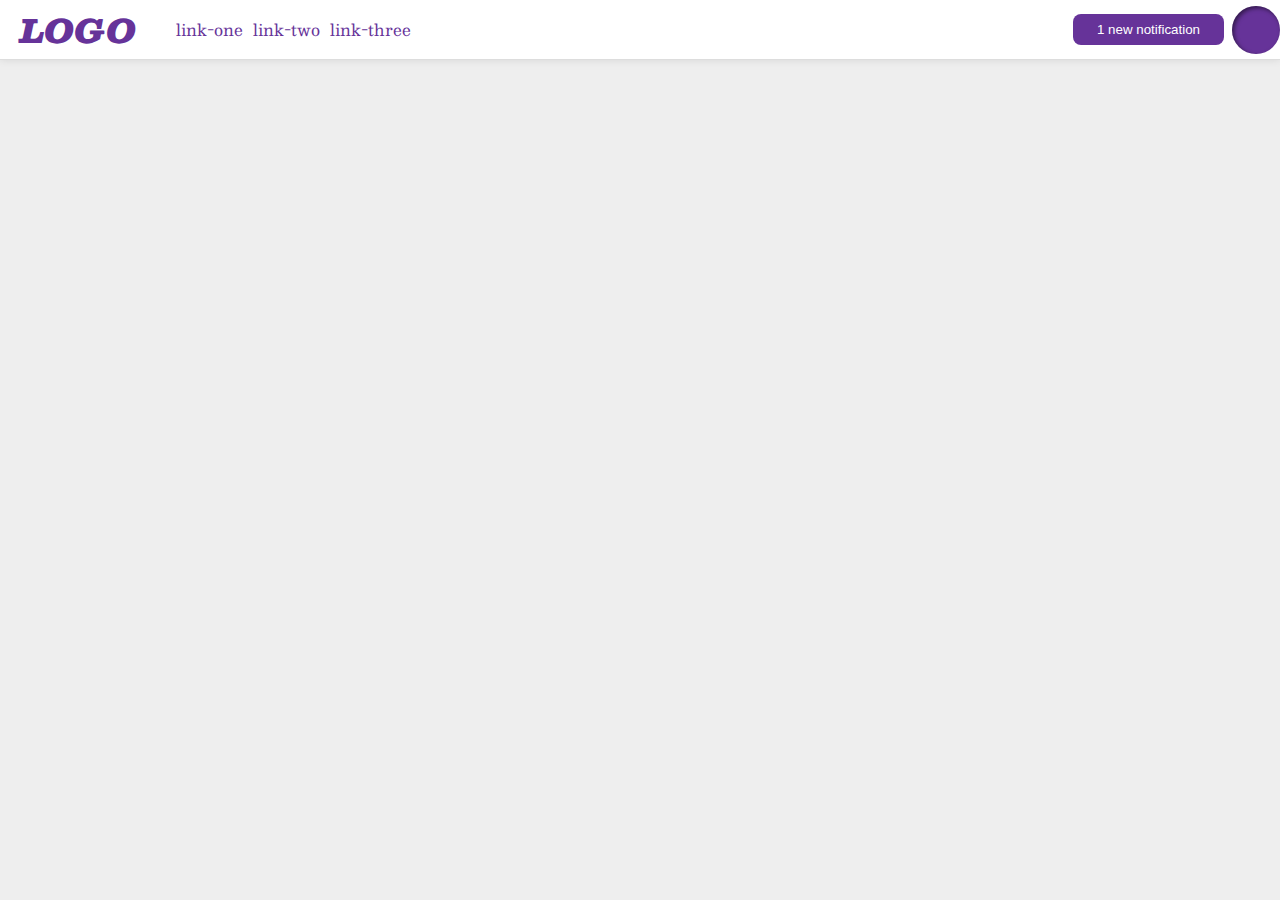
<file: flex/03-flex-header-2/index.html>
<!DOCTYPE html>
<html lang="en">
  <head>
    <meta charset="UTF-8" />
    <meta http-equiv="X-UA-Compatible" content="IE=edge" />
    <meta name="viewport" content="width=device-width, initial-scale=1.0" />
    <title>Flex Header 2</title>
    <link rel="stylesheet" href="style.css" />
  </head>
  <body>
    <div class="header">
      <div class="left">
        <div class="logo">LOGO</div>
        <ul class="links">
          <li><a href="google.com">link-one</a></li>
          <li><a href="google.com">link-two</a></li>
          <li><a href="google.com">link-three</a></li>
        </ul>
      </div>
      <div class="right">
        <button class="notifications">1 new notification</button>
        <div class="profile-image"></div>
      </div>
    </div>
  </body>
</html>
</file>
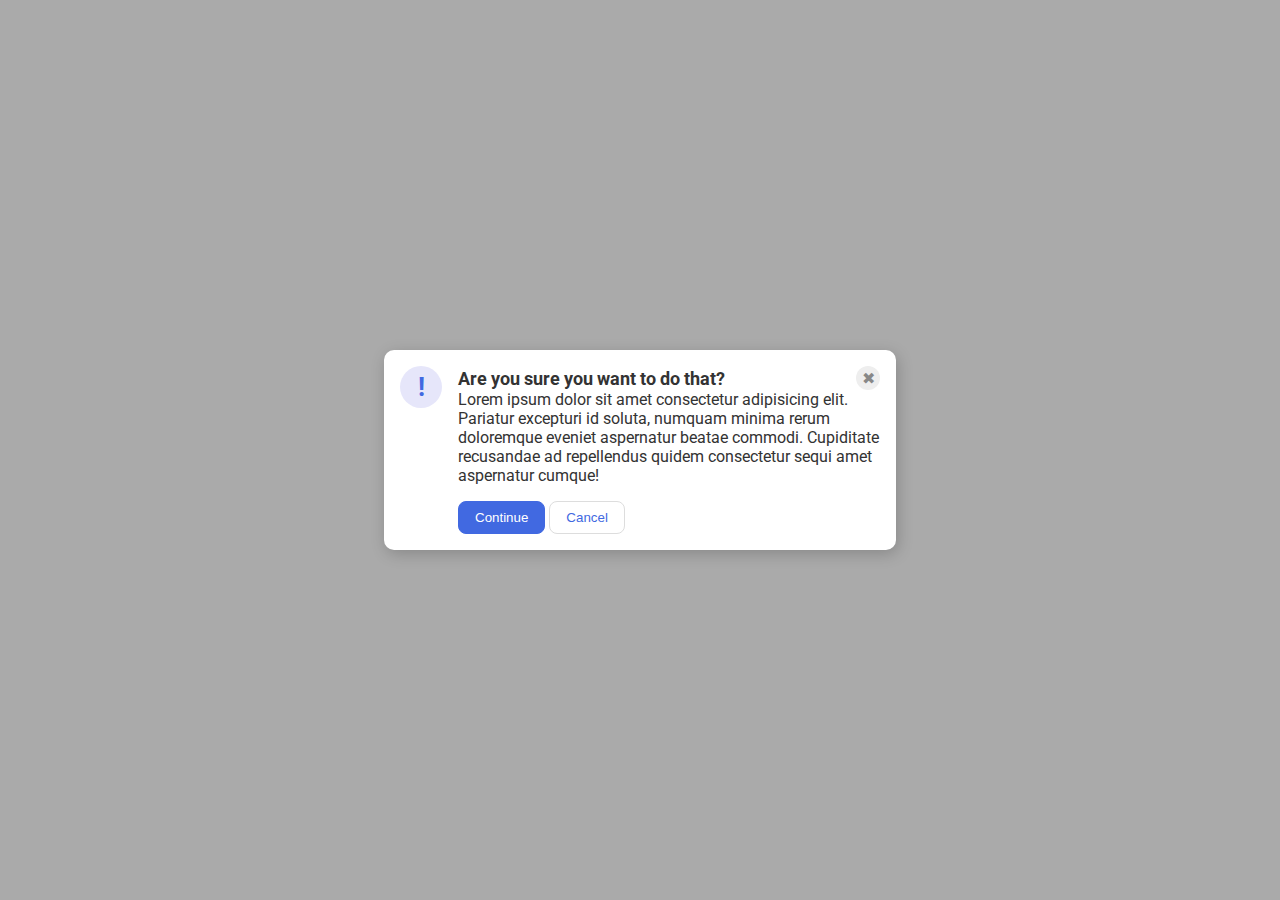
<file: flex/05-flex-modal/index.html>
<!DOCTYPE html>
<html lang="en">
  <head>
    <meta charset="UTF-8" />
    <meta http-equiv="X-UA-Compatible" content="IE=edge" />
    <meta name="viewport" content="width=device-width, initial-scale=1.0" />
    <link rel="stylesheet" href="style.css" />
    <title>Modal</title>
  </head>
  <body>
    <div class="modal">
      <div class="icon">!</div>
      <div class="container">
        <div class="header">Are you sure you want to do that?
          <div class="close-button">✖</div>
        </div>

        <div class="text">
          Lorem ipsum dolor sit amet consectetur adipisicing elit. Pariatur
          excepturi id soluta, numquam minima rerum doloremque eveniet
          aspernatur beatae commodi. Cupiditate recusandae ad repellendus quidem
          consectetur sequi amet aspernatur cumque!
        </div>
        <button class="continue">Continue</button>
        <button class="cancel">Cancel</button>
      </div>
    </div>
  </body>
</html>
</file>
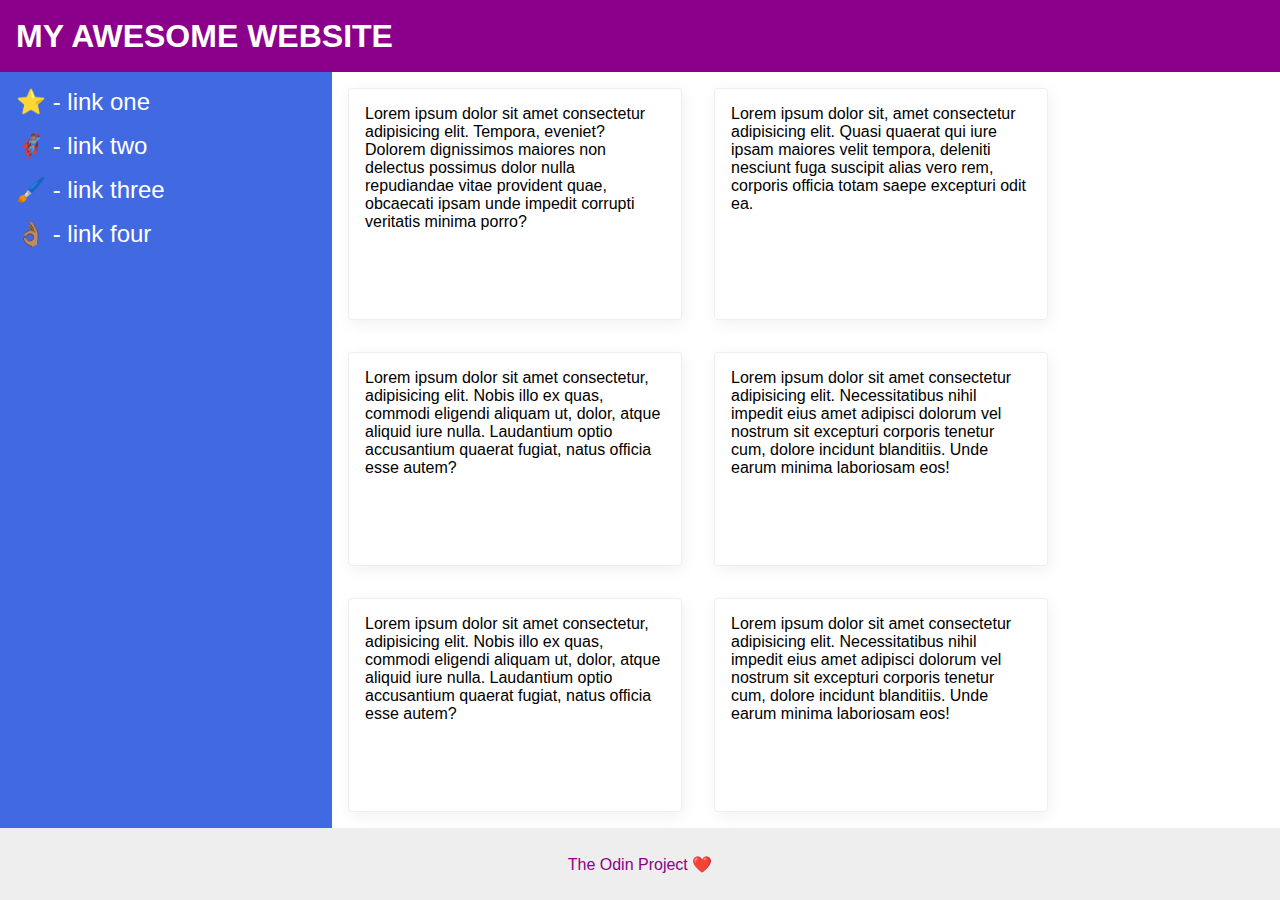
<file: flex/07-flex-layout-2/index.html>
<!DOCTYPE html>
<html lang="en">
  <head>
    <meta charset="UTF-8" />
    <meta http-equiv="X-UA-Compatible" content="IE=edge" />
    <meta name="viewport" content="width=device-width, initial-scale=1.0" />
    <title>The Holy Grail</title>
    <link rel="stylesheet" href="style.css" />
  </head>
  <body>
    <div class="header">MY AWESOME WEBSITE</div>
    <div class="content">
      <div class="sidebar">
        <ul>
          <li><a href="#">⭐ - link one</a></li>
          <li><a href="#">🦸🏽‍♂️ - link two</a></li>
          <li><a href="#">🖌️ - link three</a></li>
          <li><a href="#">👌🏽 - link four</a></li>
        </ul>
      </div>
      <div class="card-container">
        <div class="card">
          Lorem ipsum dolor sit amet consectetur adipisicing elit. Tempora,
          eveniet? Dolorem dignissimos maiores non delectus possimus dolor nulla
          repudiandae vitae provident quae, obcaecati ipsam unde impedit
          corrupti veritatis minima porro?
        </div>
        <div class="card">
          Lorem ipsum dolor sit, amet consectetur adipisicing elit. Quasi
          quaerat qui iure ipsam maiores velit tempora, deleniti nesciunt fuga
          suscipit alias vero rem, corporis officia totam saepe excepturi odit
          ea.
        </div>
        <div class="card">
          Lorem ipsum dolor sit amet consectetur, adipisicing elit. Nobis illo
          ex quas, commodi eligendi aliquam ut, dolor, atque aliquid iure nulla.
          Laudantium optio accusantium quaerat fugiat, natus officia esse autem?
        </div>
        <div class="card">
          Lorem ipsum dolor sit amet consectetur adipisicing elit.
          Necessitatibus nihil impedit eius amet adipisci dolorum vel nostrum
          sit excepturi corporis tenetur cum, dolore incidunt blanditiis. Unde
          earum minima laboriosam eos!
        </div>
        <div class="card">
          Lorem ipsum dolor sit amet consectetur, adipisicing elit. Nobis illo
          ex quas, commodi eligendi aliquam ut, dolor, atque aliquid iure nulla.
          Laudantium optio accusantium quaerat fugiat, natus officia esse autem?
        </div>
        <div class="card">
          Lorem ipsum dolor sit amet consectetur adipisicing elit.
          Necessitatibus nihil impedit eius amet adipisci dolorum vel nostrum
          sit excepturi corporis tenetur cum, dolore incidunt blanditiis. Unde
          earum minima laboriosam eos!
        </div>
      </div>
    </div>
    <div class="footer">The Odin Project ❤️</div>
  </body>
</html>
</file>
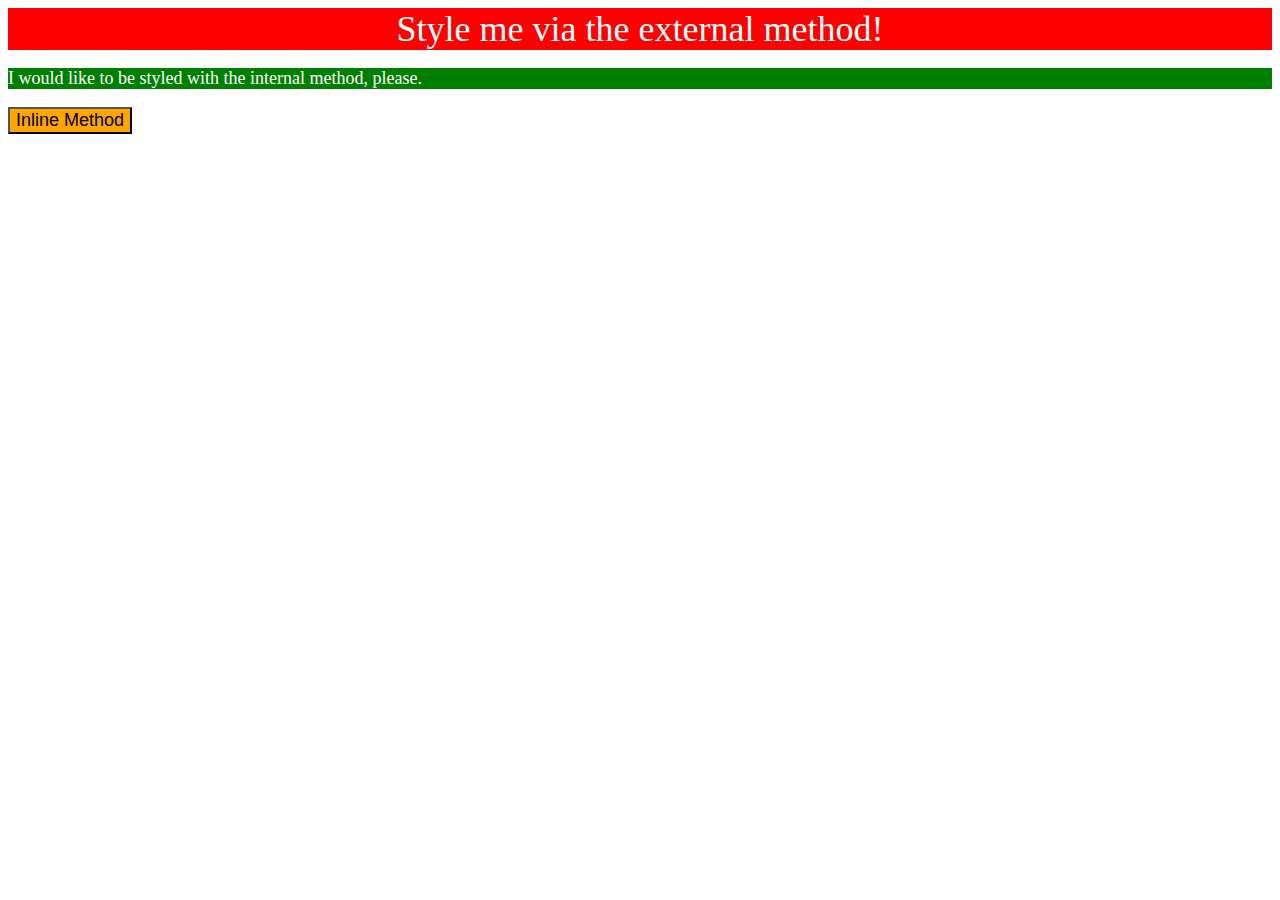
<file: foundations/01-css-methods/index.html>
<!DOCTYPE html>
<html lang="en">
  <head>
    <meta charset="UTF-8">
    <meta http-equiv="X-UA-Compatible" content="IE=edge">
    <meta name="viewport" content="width=device-width, initial-scale=1.0">
    <title>Methods for Adding CSS</title>
    <link rel="stylesheet" href="style.css">
    <style>
      p {
        background-color: green;
        font-size: 18px;
        color: white;
      }
    </style>
  </head>
  <body>
    <div>Style me via the external method!</div>
    <p>I would like to be styled with the internal method, please.</p>
    <button style="background-color: orange; font-size: 18px;">Inline Method</button>
  </body>
</html>
</file>
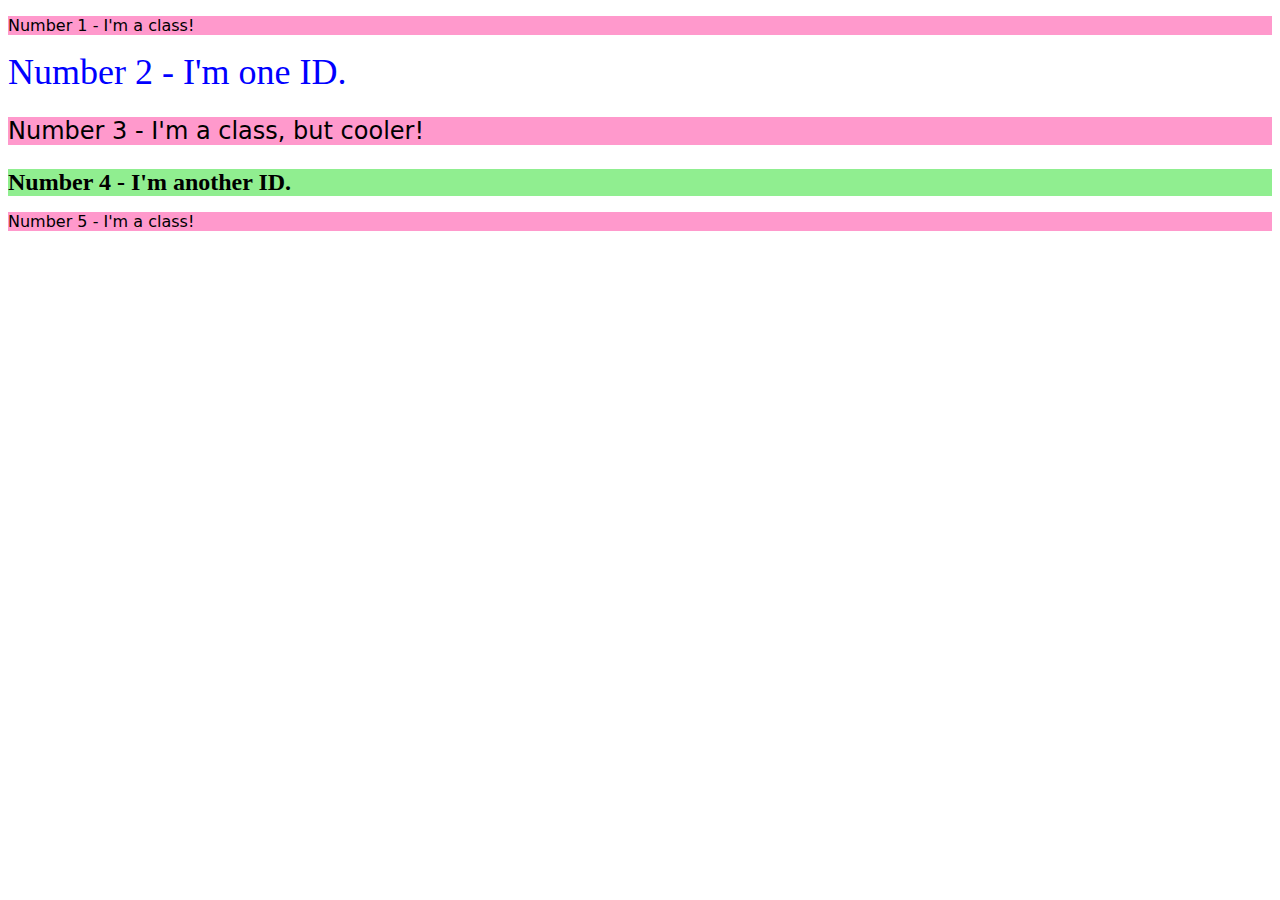
<file: foundations/02-class-id-selectors/index.html>
<!DOCTYPE html>
<html lang="en">
  <head>
    <meta charset="UTF-8">
    <meta http-equiv="X-UA-Compatible" content="IE=edge">
    <meta name="viewport" content="width=device-width, initial-scale=1.0">
    <title>Class and ID Selectors</title>
    <link rel="stylesheet" href="style.css">
  </head>
  <body>
    <p class="odd">Number 1 - I'm a class!</p>
    <div id="number2">Number 2 - I'm one ID.</div>
    <p class="odd text-enlarge">Number 3 - I'm a class, but cooler!</p>
    <div id="bolded" class="text-enlarge">Number 4 - I'm another ID.</div>
    <p class="odd">Number 5 - I'm a class!</p>
  </body>
</html>
</file>
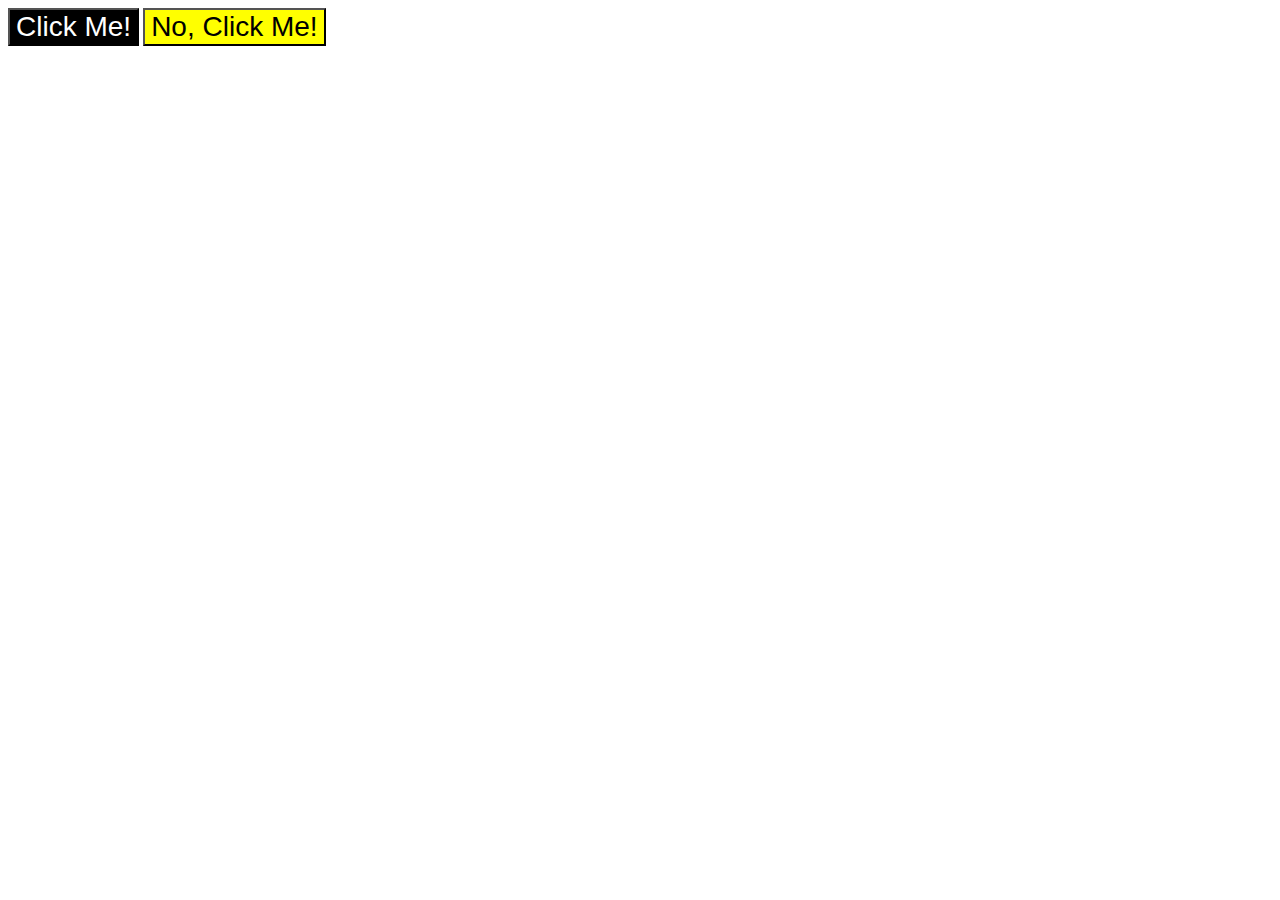
<file: foundations/03-grouping-selectors/index.html>
<!DOCTYPE html>
<html lang="en">
  <head>
    <meta charset="UTF-8">
    <meta http-equiv="X-UA-Compatible" content="IE=edge">
    <meta name="viewport" content="width=device-width, initial-scale=1.0">
    <title>Grouping Selectors</title>
    <link rel="stylesheet" href="style.css">
  </head>
  <body>
    <button class="clickme">Click Me!</button>
    <button class="dontclickme">No, Click Me!</button>
  </body>
</html>
</file>
<file: flex/03-flex-header-2/style.css>
/* this is some magical font-importing.
you'll learn about it later. */
@import url('https://fonts.googleapis.com/css2?family=Besley:ital,wght@0,400;1,900&display=swap');

body {
  margin: 0;
  background: #eee;
  font-family: Besley, serif;
}

.header {
  background: white;
  border-bottom: 1px solid #ddd;
  box-shadow: 0 0 8px rgba(0,0,0,.1);
  display: flex;
  justify-content: space-between;
}

.profile-image {
  background: rebeccapurple;
  box-shadow: inset 2px 2px 4px rgba(0,0,0,.5);
  border-radius: 50%;
  width: 48px;
  height: 48px;
}

.logo {
  color: rebeccapurple;
  font-size: 32px;
  font-weight: 900;
  font-style: italic;
  padding: 0px 0px 0px 20px;
}

button {
  border: none;
  border-radius: 8px;
  background: rebeccapurple;
  color: white;
  padding: 8px 24px;
  margin-right: 8px;
}

a {
  /* this removes the line under our links */
  text-decoration: none;
  color: rebeccapurple;
}

ul {
  list-style-type: none;
  display: flex;
  gap: 10px;
}

.left,
.right {
  display: flex;
  align-items: center;
}
</file>
<file: flex/05-flex-modal/style.css>
@import url('https://fonts.googleapis.com/css2?family=Roboto:wght@400;700&display=swap');

html, body {
  height: 100%;
}

body {
  font-family: Roboto, sans-serif;
  margin: 0;
  background: #aaa;
  color: #333;
  /* I'll give you this one for free lol */
  display: flex;
  align-items: center;
  justify-content: center;
}

.modal {
  background: white;
  width: 480px;
  border-radius: 10px;
  box-shadow: 2px 4px 16px rgba(0,0,0,.2);
  display: flex;
  justify-content: space-around;
  gap: 16px;
  padding: 16px;
}

.icon {
  color: royalblue;
  font-size: 26px;
  font-weight: 700;
  background: lavender;
  width: 42px;
  height: 42px;
  border-radius: 50%;
  display: flex;
  align-items: center;
  justify-content: center;
  flex-shrink: 0;
}

.close-button {
  background: #eee;
  border-radius: 50%;
  color: #888;
  font-weight: 400;
  font-size: 16px;
  height: 24px;
  width: 24px;
  display: flex;
  align-items: center;
  justify-content: center;
}

button {
  padding: 8px 16px;
  border-radius: 8px;
}

button.continue {
  background: royalblue;
  border: 1px solid royalblue;
  color: white;
}

button.cancel {
  background: white;
  border: 1px solid #ddd;
  color: royalblue;
}

.header {
  font-weight: bold;
  font-size: large;
  padding-bottom: 1;
  display: flex;
  align-items: center;
  justify-content: space-between;
}

.text {
  margin-bottom: 16px;
}
</file>
<file: flex/07-flex-layout-2/style.css>
body {
  font-family: -apple-system, BlinkMacSystemFont, 'Segoe UI', Roboto, Oxygen, Ubuntu, Cantarell, 'Open Sans', 'Helvetica Neue', sans-serif;
  margin: 0;
  min-height: 100vh;
  display: flex;
  flex-direction: column;
  flex: 1;
}

.header {
  height: 72px;
  background: darkmagenta;
  color: white;
  display: flex;
  align-items: center;
  padding: 0px 16px;
  font-size: 32px;
  font-weight: bold;
}

.footer {
  height: 72px;
  background: #eee;
  color: darkmagenta;
  display: flex;
  justify-content: center;
  align-items: center;
}

.sidebar {
  width: 300px;
  background: royalblue;
  flex-shrink: 0;
  padding: 16px;
}

.card-container {
  display: flex;
  flex-wrap: wrap;
  flex-direction: row;
}

.card {
  border: 1px solid #eee;
  box-shadow: 2px 4px 16px rgba(0,0,0,.06);
  border-radius: 4px;
  padding: 16px;
  margin: 16px;
  width: 300px;
}

ul {
  list-style: none;
  margin: 0;
  padding: 0;
}

li {
  margin-bottom: 16px;
}

a {
  text-decoration: none;
  color: white;
  font-size: 24px;
}

.content {
  display: flex;
  flex: 1;
}

.sidebar {
  display: flex;
  justify-content: flex-start;
  align-content: flex-start;
}
</file>
<file: foundations/01-css-methods/style.css>
div {
  font-size: 36px;
  text-align: center;
  color: white;
  background-color: red;
}
</file>
<file: foundations/02-class-id-selectors/style.css>
.odd {
  background-color: #FF99CC;
  font-family: Verdana, "DejaVu Sans", sans-serif;
}

.text-enlarge {
  font-size: 24px;
}

#number2 {
  color: blue;
  font-size: 36px;
}

#bolded {
  font-weight: bold;
  background-color: lightgreen;
}
</file>
<file: foundations/03-grouping-selectors/style.css>
.clickme {
  background-color: black;
  color: white;
}

.dontclickme {
  background-color: yellow;
}

.clickme,
.dontclickme {
  font-size: 28px;
  font-family: Helvetica, "Times New Roman", sans-serif;
}
</file>
